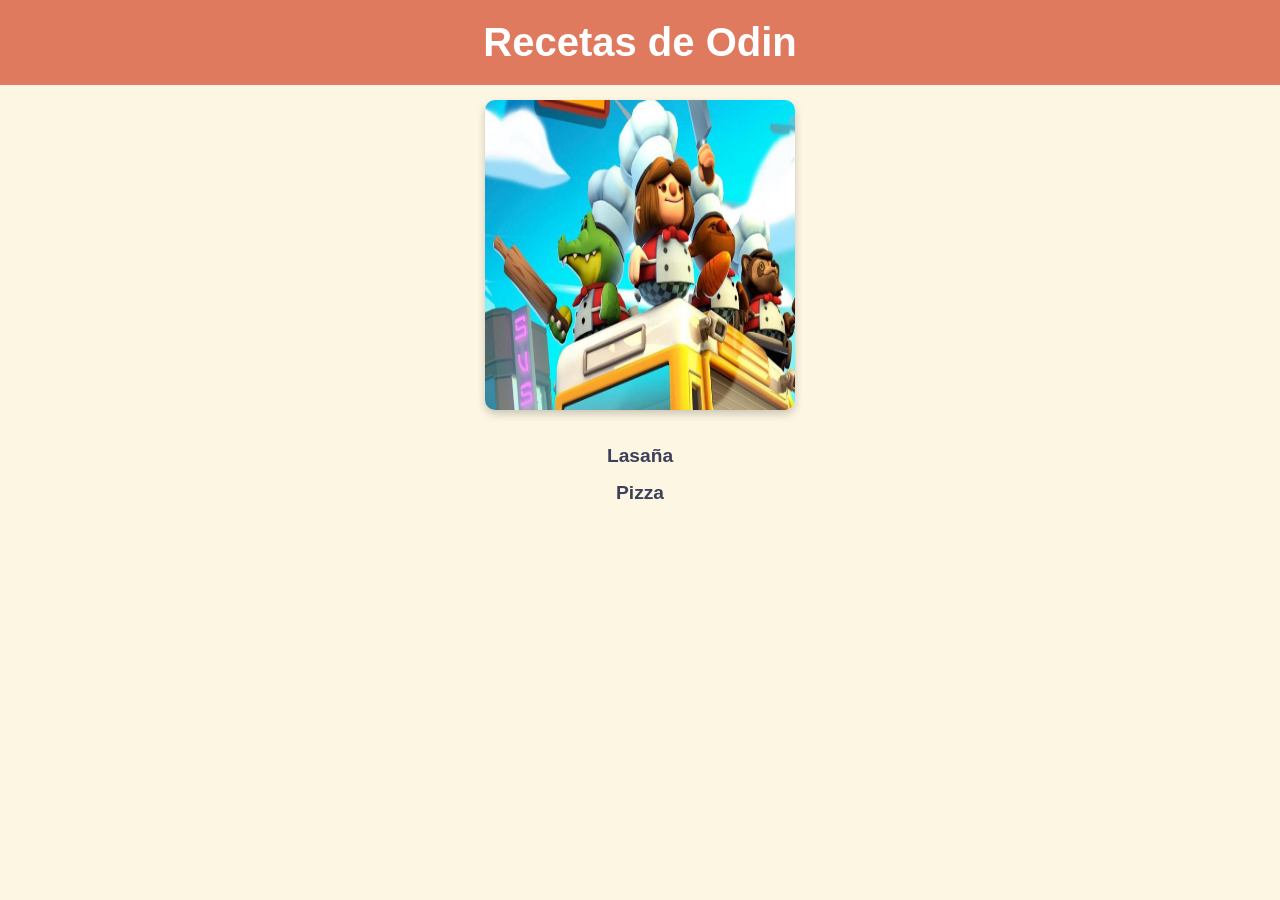
<file: index.html>
<!DOCTYPE html>
<html lang="en">
    <head>
        <link rel="stylesheet" href="css/style.css">
        <meta charset="UTF-8">
        <meta name="viewport" content="width=device-width, initial-scale=1.0">
        <title> Recetario</title>
    </head>

    <body>
        <h1> Recetas de Odin</h1>
        <img src="imagenes/chefs.jpg" alt="Imagen de chefs" width="310" height="310">
        <ol>
            <li> <a href="recipes/lasagna.html">Lasaña</a> </li>
            <li> <a href="recipes/pizza.html">Pizza</a></li>
        </ol>
        
    </body>
</html>
</file>
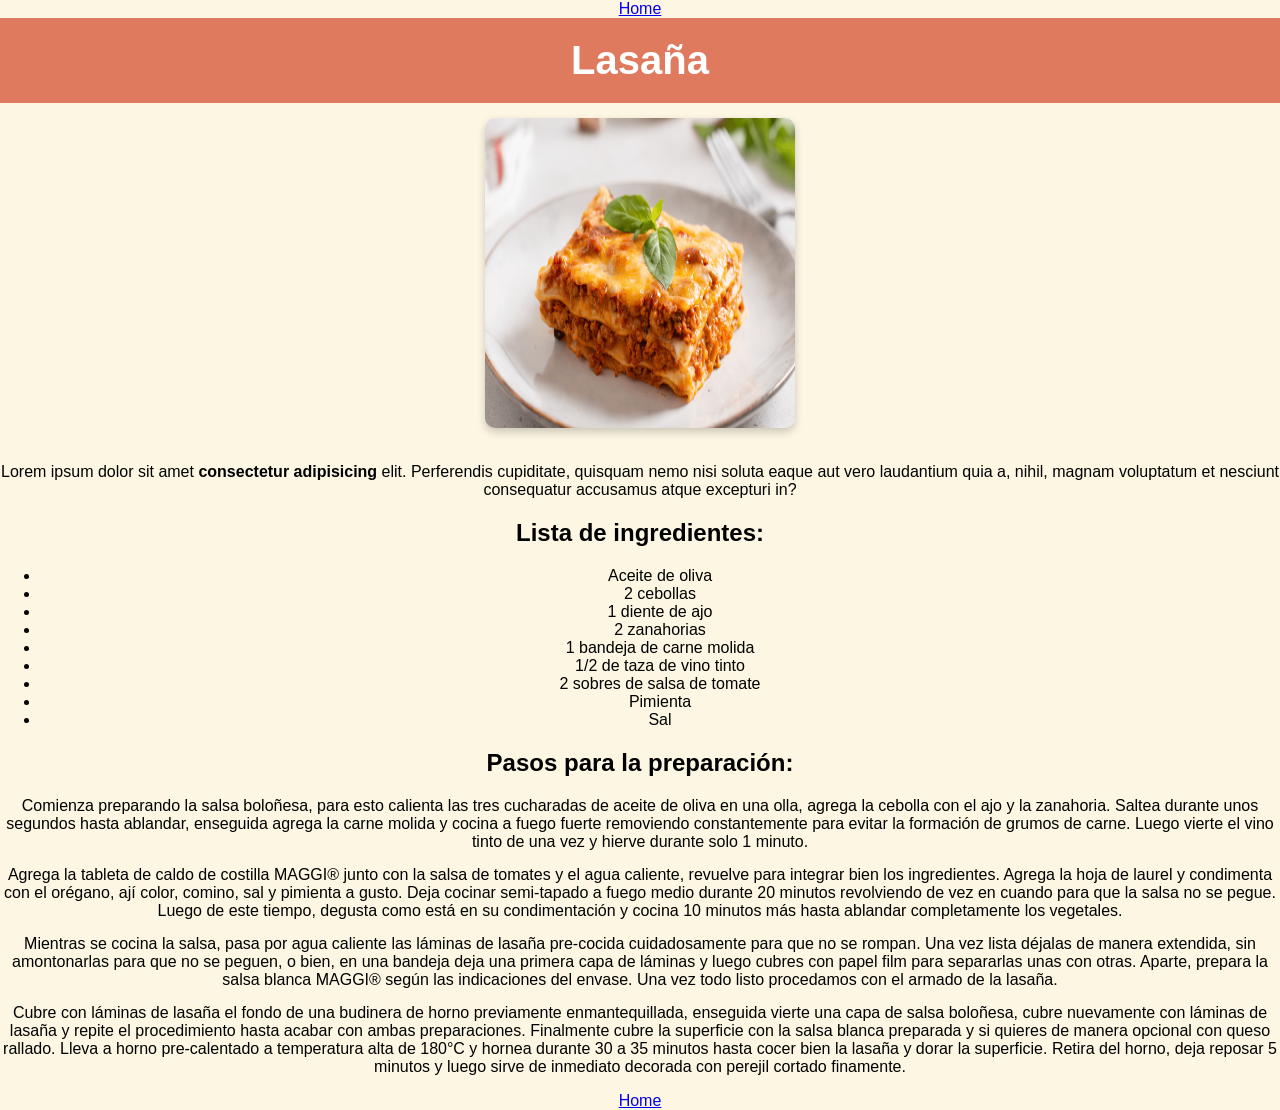
<file: recipes/lasagna.html>
<!DOCTYPE html>
<html lang="en">
    <head>
        <meta charset="UTF-8">
        <meta name="viewport" content="width=device-width, initial-scale=1.0">
        <link rel="stylesheet" href="../css/style.css">
        <title> Lasagna</title>
    </head>
    <a href="../index.html">Home</a>
    <body>
        <h1> Lasaña</h1>
        <img src="../imagenes/lasagna.png" alt="Imagen de plato de lasagna" width="310" height="310">
        <p>
        Lorem ipsum dolor sit amet <strong> consectetur adipisicing </strong> elit. Perferendis cupiditate, quisquam nemo nisi soluta eaque aut vero laudantium quia a, nihil, magnam voluptatum et nesciunt consequatur accusamus atque excepturi in?
        </p>
        <p2>
            <h2>Lista de ingredientes:</h2>
            <ul>
                <li>Aceite de oliva</li>
                <li>2 cebollas</li>
                <li>1 diente de ajo</li>
                <li>2 zanahorias</li>
                <li>1 bandeja de carne molida</li>
                <li>1/2 de taza de vino tinto</li>
                <li>2 sobres de salsa de tomate</li>
                <li>Pimienta</li>
                <li>Sal</li>
            </ul>
        </p2>

        <p3>
            <h2>Pasos para la preparación:</h2>
            <ol>
                <li>Comienza preparando la salsa boloñesa, 
                    para esto calienta las tres cucharadas de aceite 
                    de oliva en una olla, agrega la cebolla con el ajo
                     y la zanahoria. Saltea durante unos segundos hasta ablandar, 
                     enseguida agrega la carne molida y cocina a fuego fuerte removiendo 
                     constantemente para evitar la formación de grumos de carne. Luego vierte el vino tinto de una vez y hierve durante solo 1 minuto.</li>
                <li>Agrega la tableta de caldo de costilla MAGGI® junto con la salsa de tomates y el agua caliente, revuelve para integrar bien los ingredientes. Agrega la hoja de laurel y condimenta con el orégano, ají color, comino, sal y pimienta a gusto. Deja cocinar semi-tapado a fuego medio durante 20 minutos revolviendo de vez en cuando para que la salsa no se pegue. Luego de este tiempo, degusta como está en su condimentación y cocina 10 minutos más hasta ablandar completamente los vegetales.<br></li>
                <li>Mientras se cocina la salsa, pasa por agua caliente las láminas de lasaña pre-cocida cuidadosamente para que no se rompan. Una vez lista déjalas de manera extendida, sin amontonarlas para que no se peguen, o bien, en una bandeja deja una primera capa de láminas y luego cubres con papel film para separarlas unas con otras. Aparte, prepara la salsa blanca MAGGI® según las indicaciones del envase. Una vez todo listo procedamos con el armado de la lasaña.<br></li>
                <li>Cubre con láminas de lasaña el fondo de una budinera de horno previamente enmantequillada, enseguida vierte una capa de salsa boloñesa, cubre nuevamente con láminas de lasaña y repite el procedimiento hasta acabar con ambas preparaciones. Finalmente cubre la superficie con la salsa blanca preparada y si quieres de manera opcional con queso rallado. Lleva a horno pre-calentado a temperatura alta de 180°C y hornea durante 30 a 35 minutos hasta cocer bien la lasaña y dorar la superficie. Retira del horno, deja reposar 5 minutos y luego sirve de inmediato decorada con perejil cortado finamente.</li>
            </ol>
        </p3>
        <a href="../index.html">Home</a>
    </body>
</html>
</file>
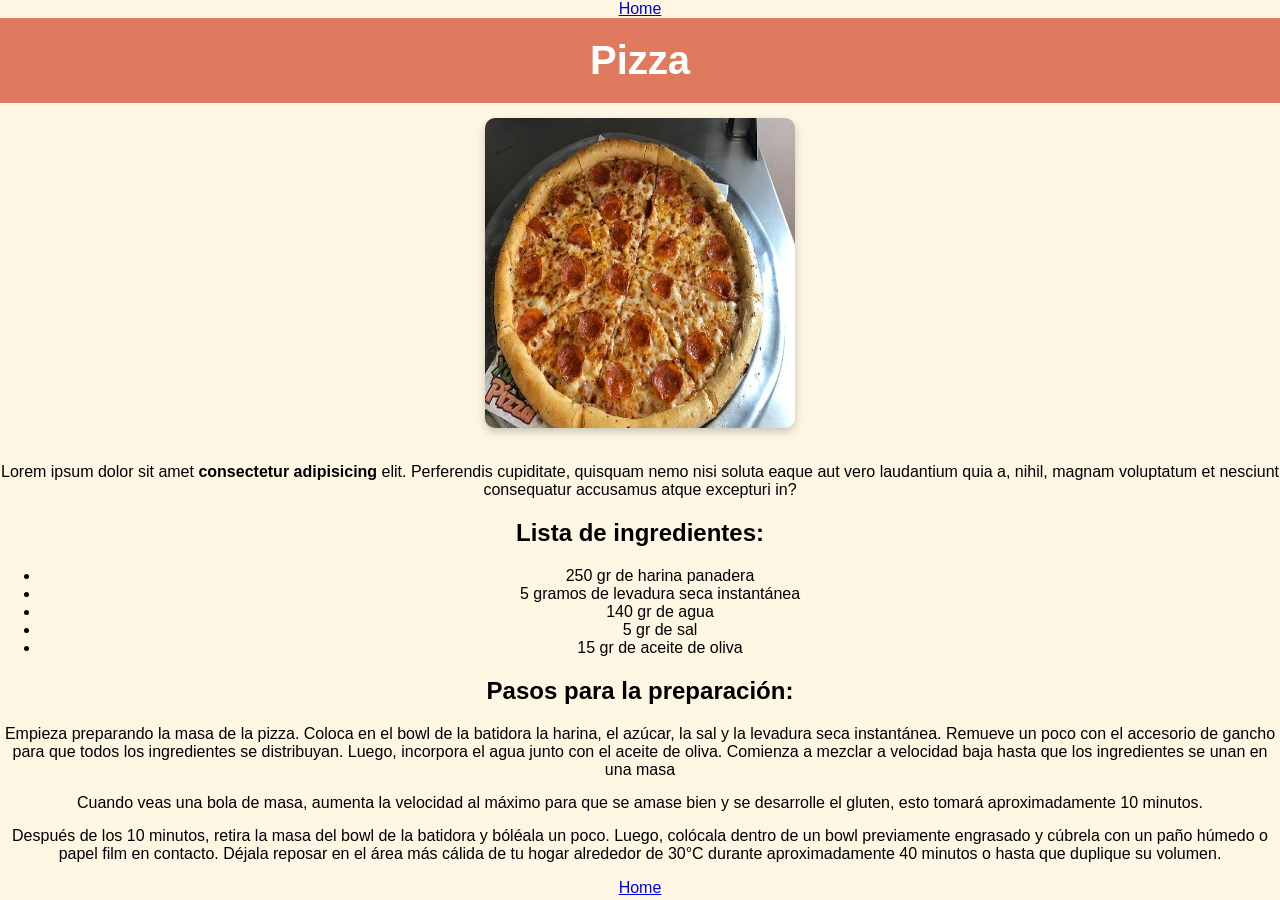
<file: recipes/pizza.html>
<!DOCTYPE html>
<html lang="en">
    <head>
        <meta charset="UTF-8">
        <meta name="viewport" content="width=device-width, initial-scale=1.0">
        <link rel="stylesheet" href="../css/style.css">
        <title> Pizza</title>
    </head>

     <a href="../index.html">Home</a>
    <body>
        <h1> Pizza</h1>
        <img src="../imagenes/pizza.jpg" alt="Imagen de plato de pizza" width="310" height="310">
        <p>
        Lorem ipsum dolor sit amet <strong> consectetur adipisicing </strong> elit. Perferendis cupiditate, quisquam nemo nisi soluta eaque aut vero laudantium quia a, nihil, magnam voluptatum et nesciunt consequatur accusamus atque excepturi in?
        </p>
        <p2>
            <h2>Lista de ingredientes:</h2>
            <ul>
                <li>250 gr de harina panadera</li>
                <li>5 gramos de levadura seca instantánea</li>
                <li>140 gr de agua</li>
                <li>5 gr de sal</li>
                <li>15 gr de aceite de oliva</li>
            </ul>
        </p2>

        <p3>
            <h2>Pasos para la preparación:</h2>
            <ol>
                <li>Empieza preparando la masa de la pizza. Coloca en el bowl de la batidora la harina, el azúcar, la sal y la levadura seca instantánea. Remueve un poco con el accesorio de gancho para que todos los ingredientes se distribuyan. Luego, incorpora el agua junto con el aceite de oliva. Comienza a mezclar a velocidad baja hasta que los ingredientes se unan en una masa</li>
                <li>Cuando veas una bola de masa, aumenta la velocidad al máximo para que se amase bien y se desarrolle el gluten, esto tomará aproximadamente 10 minutos.</li>
                <li>Después de los 10 minutos, retira la masa del bowl de la batidora y bóléala un poco. Luego, colócala dentro de un bowl previamente engrasado y cúbrela con un paño húmedo o papel film en contacto. Déjala reposar en el área más cálida de tu hogar alrededor de 30°C durante aproximadamente 40 minutos o hasta que duplique su volumen.</li>
            </ol>
        </p3>
        <a href="../index.html">Home</a>
    </body>
</html>
</file>
<file: css/style.css>
/* Estilos generales */
body {
    font-family: Arial, Helvetica, sans-serif;
    background-color: #fdf6e3; /* tono cálido */
    margin: 0;
    padding: 0;
    text-align: center;
}

/* Encabezado */
h1 {
    background-color: #e07a5f;
    color: white;
    padding: 20px;
    margin: 0;
    font-size: 2.5em;
}

/* Lista de recetas */
ol {
    list-style: none;
    padding: 0;
}

ol li {
    margin: 15px 0;
}

ol li a {
    text-decoration: none;
    color: #3d405b;
    font-weight: bold;
    font-size: 1.2em;
    transition: color 0.3s ease;
}

ol li a:hover {
    color: #e07a5f;
}

/* Imágenes */
img {
    border-radius: 10px;
    margin: 15px;
    box-shadow: 0 4px 8px rgba(0,0,0,0.2);
}
</file>
